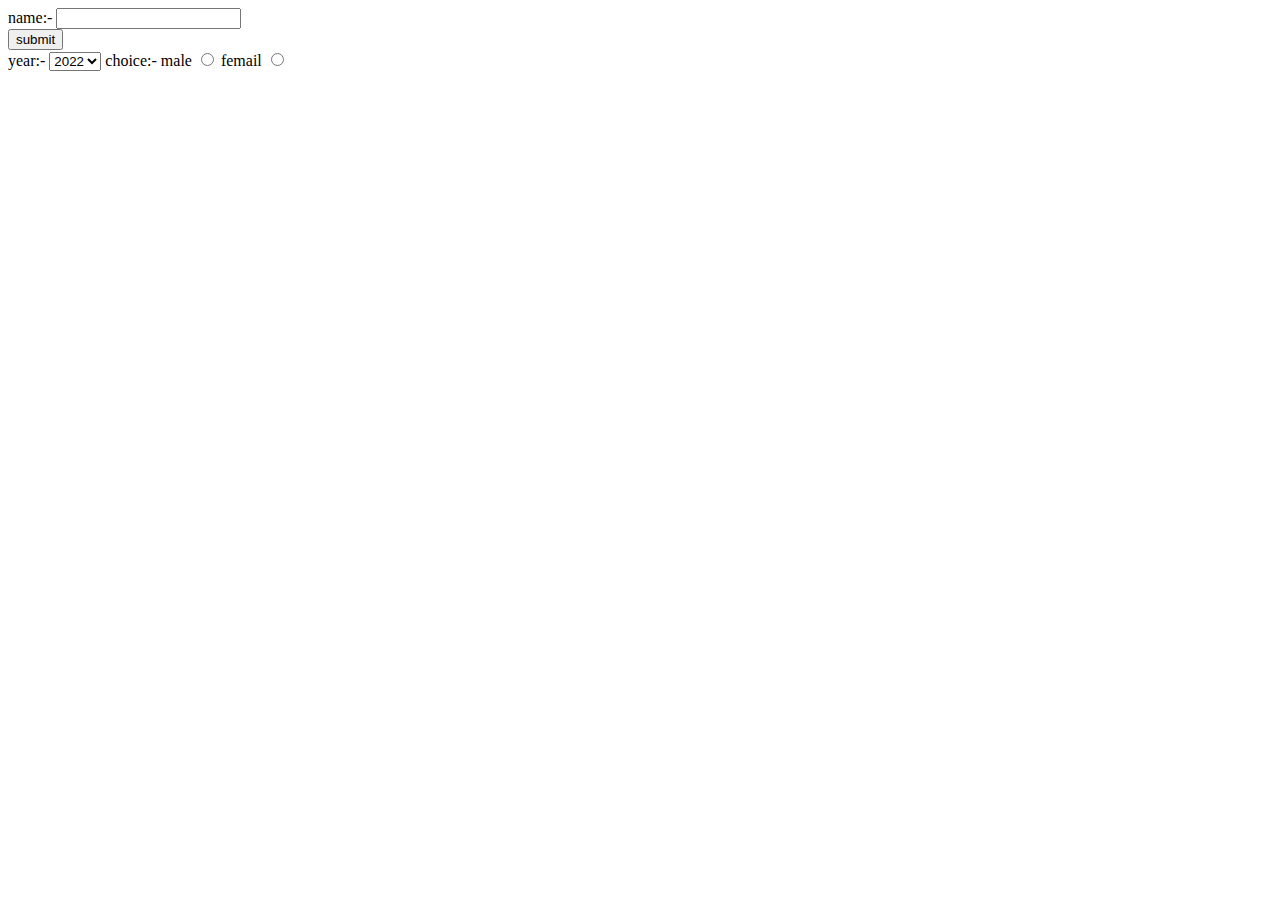
<file: p.html>
<!DOCTYPE html>
<head>
    <title>p1</title>
</head>
<body>
    <label for="name">name:-</label>
    <input type="text" name="name" id="name"/>
    <br>
    <input type="button" value="submit"/>
    <br>

    <label for="year">year:-</label>
    <select name="year" id="year">
        <option value="2002">2002</option>
        <option value="2020">2020</option>
        <option value="2021">2021</option>
<option value="2022" selected>2022</option>
<option value="2023">2023</option>
<option value="2024">2024</option>
<option value="2025">2025</option>
    </select>
    <label for="choice">choice:-</label>
    <label for="choice">male</label>
    <input type="radio" name="choice" id="choice"/>
    
    <label for="choice">femail</label>
    <input type="radio" name="choice" id="choice"/>
    </body>
</file>
